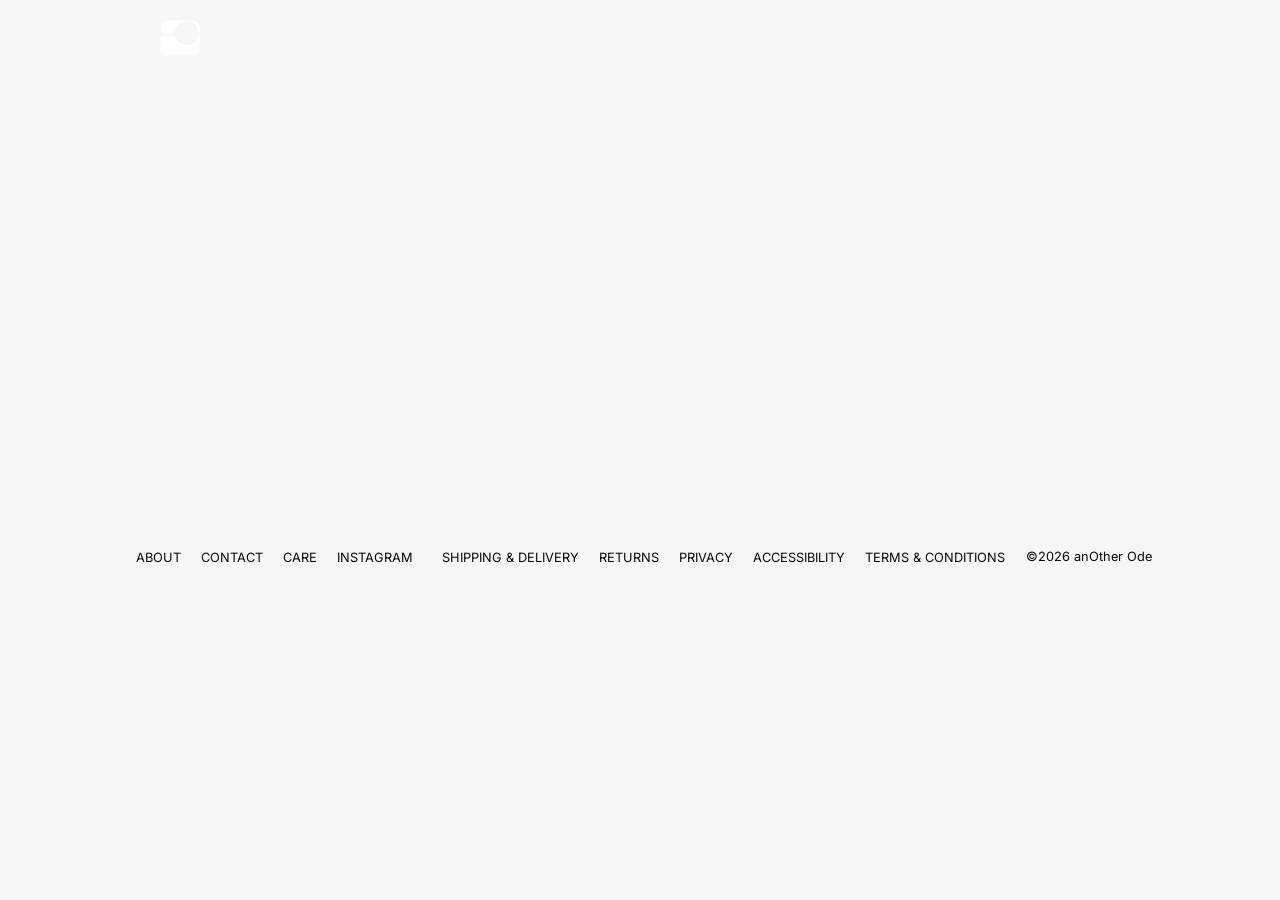
<file: index.html>
<!DOCTYPE html>
<html lang="en">
<head>
    <meta charset="UTF-8">
    <meta name="viewport" content="width=device-width, initial-scale=1.0">
    <title>anOtherOde</title>
    <link rel="preconnect" href="https://fonts.googleapis.com">
    <link rel="preconnect" href="https://fonts.gstatic.com" crossorigin>
    <link href="https://fonts.googleapis.com/css2?family=Inter:ital,opsz,wght@0,14..32,100..900;1,14..32,100..900&display=swap" rel="stylesheet">
    <link rel="stylesheet" href="styles.css">
</head>

<body>
    <div class="page-container">
        <nav>
                <div>
                    <img class="logo-monogram" src="images/Branding/anOtherOde_Monogram_white.png" alt="anOtherOde logo">
                </div>
                <div class="nav-link-container">
                    <a href="editions.html" class="nav-link">EDITIONS</a>
                    <a href="#" class="nav-link">STUDIO</a>
                    <a href="#" class="nav-link">ETHOS</a>
                    <a href="#" class="nav-link">JOURNAL</a>
                </div>
        </nav>

        <main>

            <video class="hero-vid" autoplay muted loop>
                <source src="images/Final_New.mp4" type="video/mp4">
                Your browser does not support the video tag.
            </video>
            
        </main>

        <footer>
                <div class="footer-link-container">
                    <a href="#" class="footer-link">ABOUT</a>
                    <a href="#" class="footer-link">CONTACT</a>
                    <a href="#" class="footer-link">CARE</a>
                    <a href="#" class="footer-link">INSTAGRAM</a>
                </div>
                <div class="footer-link-container">
                    <a href="#" class="footer-link">SHIPPING & DELIVERY</a>
                    <a href="#" class="footer-link">RETURNS</a>
                    <a href="#" class="footer-link">PRIVACY</a>
                    <a href="#" class="footer-link">ACCESSIBILITY</a>
                    <a href="#" class="footer-link">TERMS & CONDITIONS</a>
                </div>
                <P class="footer-p">©2026 anOther Ode</P>

        </footer>
    </div>
    
</body>

</html>
</file>
<file: styles.css>
body{
    margin: 0;
    background-color: #f6f6f6;
    color: #08080d;
    font-family: "Inter", sans-serif;
    font-size: 1rem;
}

/* Typography */

/* Links */

a{
    font-size: 1rem;
    margin: .5rem;
}

/* Layout */


.page-container{
    width: 80vw;
    margin: 0 auto;
}

nav{
    display: flex;
    justify-content: space-between;
    padding: 20px 20px 10px 20px;
    font-size: 1rem;
    position: fixed;
    top: 0;
    left: 50%;
    transform: translateX(-50%);
    width: 75vw;
}

.nav-link-container{
    display: flex;
    justify-content: space-between;
    width: 70%;
    margin: 0;
}

.nav-link{
    text-decoration: none;
    color: whitesmoke;
    font-size: 0.7rem;
} 

.logo-monogram{
    margin: 0;
    display: inline-block;
    width: 40px;
}

footer{
    display: flex;
    align-items: center;
    justify-content: space-between;
    padding: 20px 0;
    bottom: 0;
}

.footer-link{
    text-decoration: none;
    font-size: 0.8rem;
    color: #08080d;
}

.footer-p{
    font-size: 0.8rem;
}

.hero-vid{
    width: 100%;
    z-index: -1;
}
</file>
